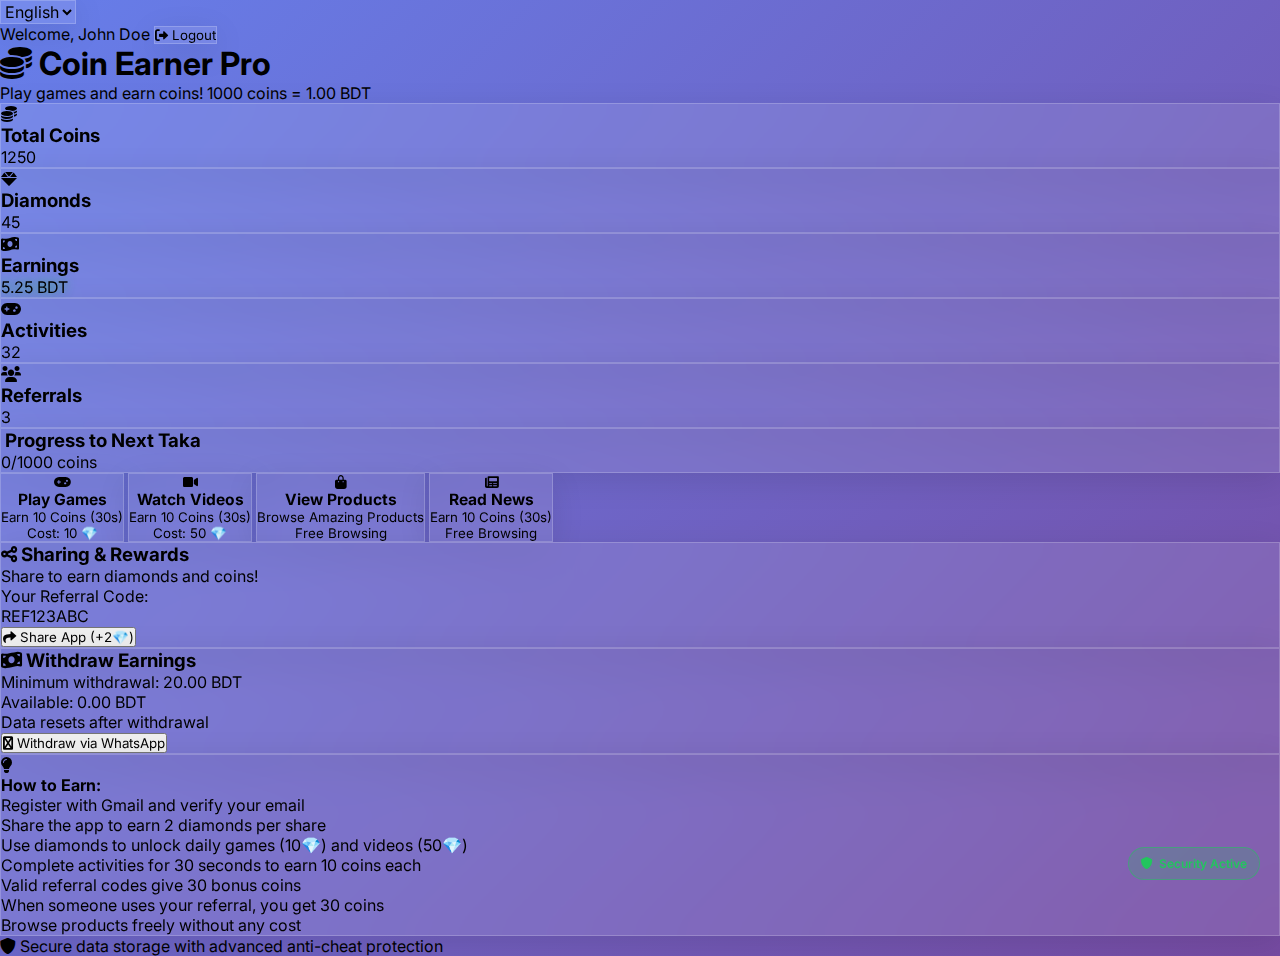
<file: dashboard.html>
<!DOCTYPE html>
<html lang="en">
<head>
    <meta charset="UTF-8">
    <meta name="viewport" content="width=device-width, initial-scale=1.0">
    <title>Coin Earner Pro - Dashboard</title>
    <link href="https://cdnjs.cloudflare.com/ajax/libs/font-awesome/6.0.0/css/all.min.css" rel="stylesheet">
    <link href="https://fonts.googleapis.com/css2?family=Inter:wght@300;400;500;600;700&display=swap" rel="stylesheet">
    <link href="styles/global.css" rel="stylesheet">
</head>
<body class="gradient-bg text-white">
    <!-- Audio elements for sound effects -->
    <audio id="coinSound" preload="auto">
        <source src="https://assets.mixkit.co/sfx/preview/mixkit-coin-win-notification-1992.mp3" type="audio/mpeg">
    </audio>
    <audio id="errorSound" preload="auto">
        <source src="https://assets.mixkit.co/sfx/preview/mixkit-wrong-answer-fail-notification-946.mp3" type="audio/mpeg">
    </audio>
    <audio id="successSound" preload="auto">
        <source src="https://assets.mixkit.co/sfx/preview/mixkit-unlock-game-notification-253.mp3" type="audio/mpeg">
    </audio>
    <audio id="warningSound" preload="auto">
        <source src="https://assets.mixkit.co/sfx/preview/mixkit-sci-fi-alarm-990.mp3" type="audio/mpeg">
    </audio>
    <audio id="timerSound" preload="auto">
        <source src="https://assets.mixkit.co/sfx/preview/mixkit-game-show-clock-bleeps-888.mp3" type="audio/mpeg">
    </audio>

    <!-- Security status indicator -->
    <div class="security-status security-active" id="securityStatus">
        <i class="fas fa-shield-alt"></i>
        <span>Security Active</span>
    </div>

    <!-- Status Notices -->
    <div id="guestNotice" class="hidden glass rounded-2xl p-4 mb-6 border-l-4 border-yellow-400">
        <div class="flex items-center">
            <i class="fas fa-user-clock text-yellow-400 mr-3 text-xl"></i>
            <div>
                <h4 class="font-semibold text-yellow-400" data-translate="guest_mode_title">Guest Mode</h4>
                <p class="text-white/80 text-sm" data-translate="guest_mode_text">You're browsing as a guest. Register to start earning coins!</p>
            </div>
        </div>
    </div>
    <div id="verificationNotice" class="hidden glass rounded-2xl p-4 mb-6 border-l-4 border-orange-400 verification-pending">
        <div class="flex items-center">
            <i class="fas fa-envelope-open-text text-orange-400 mr-3 text-xl pulse"></i>
            <div>
                <h4 class="font-semibold text-orange-400" data-translate="verification_required">Email Verification Required</h4>
                <p class="text-white/80 text-sm" data-translate="verification_notice">Please verify your email to start earning coins!</p>
                <button onclick="showEmailVerification()" class="mt-2 text-xs bg-orange-500 text-white px-3 py-1 rounded-lg hover:bg-orange-600 transition-all">
                    <span data-translate="verify_now">Verify Now</span>
                </button>
            </div>
        </div>
    </div>
    <div id="inactiveNotice" class="hidden glass rounded-2xl p-4 mb-6 border-l-4 border-red-400 account-inactive">
        <div class="flex items-center">
            <i class="fas fa-user-slash text-red-400 mr-3 text-xl"></i>
            <div>
                <h4 class="font-semibold text-red-400" data-translate="account_inactive">Account Deactivated</h4>
                <p class="text-white/80 text-sm" data-translate="inactive_notice">Your account has been deactivated. Please contact support.</p>
            </div>
        </div>
    </div>
    <div id="unlockNotice" class="hidden glass rounded-2xl p-4 mb-6 border-l-4 border-cyan-400">
        <div class="flex items-center justify-center">
            <i class="fas fa-lock text-cyan-400 mr-3 text-2xl"></i>
            <div>
                <h4 class="font-semibold text-cyan-400" data-translate="daily_unlock_title">Daily Activities Locked</h4>
                <p class="text-white/80 text-sm" data-translate="daily_unlock_text">Share the app to earn diamonds and unlock today's activities!</p>
                <p class="text-white/80 text-xs mt-1">
                    <span data-translate="games_cost">Games: 10💎</span> | 
                    <span data-translate="videos_cost">Videos: 50💎</span> | 
                    <span data-translate="you_have">You have:</span> 
                    <span id="currentDiamonds">0</span>💎
                </p>
            </div>
        </div>
    </div>

    <!-- Header -->
    <div class="container mx-auto px-4 py-6">
        <!-- Language Selector -->
        <div class="flex justify-between items-center mb-6">
            <select id="languageSelector" class="glass rounded-xl px-4 py-2 text-white input-base">
                <option value="en">English</option>
                <option value="bn">বাংলা</option>
            </select>
            
            <div id="authButtons" class="flex items-center space-x-4">
                <span id="userGreeting" class="text-white/90 text-sm"></span>
                <button onclick="logout()" class="glass text-white px-4 py-2 rounded-xl hover:bg-white/20 transition-all">
                    <i class="fas fa-sign-out-alt mr-2"></i>
                    <span data-translate="logout">Logout</span>
                </button>
            </div>
        </div>

        <!-- Title -->
        <div class="text-center mb-8">
            <h1 class="text-5xl font-bold text-white mb-3">
                <i class="fas fa-coins text-yellow-400"></i> 
                <span data-translate="title">Coin Earner Pro</span>
            </h1>
            <p class="text-white/80 text-lg" data-translate="subtitle">Play games and earn coins! 1000 coins = 1.00 BDT</p>
        </div>

        <!-- Stats Cards -->
        <div class="grid grid-cols-1 md:grid-cols-5 gap-4 mb-8">
            <div class="glass rounded-2xl p-6 text-center">
                <i class="fas fa-coins text-4xl text-yellow-400 mb-3 coin-icon"></i>
                <h3 class="text-white/70 text-sm font-medium mb-1" data-translate="total_coins">Total Coins</h3>
                <p class="text-3xl font-bold text-white" id="coinCount">0</p>
            </div>
            <div class="glass rounded-2xl p-6 text-center">
                <i class="fas fa-gem text-4xl text-cyan-400 mb-3"></i>
                <h3 class="text-white/70 text-sm font-medium mb-1" data-translate="diamonds">Diamonds</h3>
                <p class="text-3xl font-bold text-cyan-400" id="diamondCount">0</p>
            </div>
            <div class="glass rounded-2xl p-6 text-center">
                <i class="fas fa-money-bill-wave text-4xl text-green-400 mb-3"></i>
                <h3 class="text-white/70 text-sm font-medium mb-1" data-translate="earnings">Earnings</h3>
                <p class="text-3xl font-bold text-green-400 earning-glow" id="earnings">0.00 BDT</p>
            </div>
            <div class="glass rounded-2xl p-6 text-center">
                <i class="fas fa-gamepad text-4xl text-purple-400 mb-3"></i>
                <h3 class="text-white/70 text-sm font-medium mb-1" data-translate="activities">Activities</h3>
                <p class="text-3xl font-bold text-purple-400" id="activitiesCount">0</p>
            </div>
            <div class="glass rounded-2xl p-6 text-center">
                <i class="fas fa-users text-4xl text-blue-400 mb-3"></i>
                <h3 class="text-white/70 text-sm font-medium mb-1" data-translate="referrals">Referrals</h3>
                <p class="text-3xl font-bold text-blue-400" id="referralCount">0</p>
            </div>
        </div>

        <!-- Progress to Next Taka -->
        <div class="glass rounded-2xl p-6 mb-8">
            <h3 class="text-white text-lg font-semibold mb-3">
                <i class="fas fa-target text-purple-400 mr-2"></i>
                <span data-translate="progress_title">Progress to Next Taka</span>
            </h3>
            <div class="bg-white/20 rounded-full h-4 mb-2">
                <div class="progress-bar h-4 rounded-full" id="progressBar" style="width: 0%"></div>
            </div>
            <p class="text-sm text-white/70" id="progressText">0/1000 coins</p>
        </div>

        <!-- Activity Timer -->
        <div class="glass rounded-2xl p-4 mb-6 hidden border-l-4 border-blue-400" id="activityTimer">
            <h3 class="text-blue-400 text-lg font-semibold mb-3">
                <i class="fas fa-clock mr-2"></i>
                <span data-translate="activity_in_progress">Activity in Progress</span>
            </h3>
            <div class="bg-white/20 rounded-full h-3 mb-2">
                <div class="timer-progress h-3 rounded-full" id="timerProgress" style="width: 100%"></div>
            </div>
            <p class="text-sm text-white/80" id="timerText">Time remaining: 30 seconds</p>
            <p class="text-xs text-blue-400 mt-2" data-translate="timer_instruction">Stay on the page to earn your coins!</p>
        </div>

        <!-- Action Buttons -->
        <div class="grid grid-cols-1 md:grid-cols-3 gap-6 mb-8">
            <button id="gamesBtn" class="earning-btn glass rounded-2xl p-8 text-center hover:bg-white/10 transition-all group">
                <i class="fas fa-gamepad text-5xl mb-4 text-purple-400 group-hover:scale-110 transition-transform"></i>
                <h3 class="text-xl font-bold text-white mb-2" data-translate="play_games">Play Games</h3>
                <p class="text-white/70 text-sm" data-translate="earn_10_coins">Earn 10 Coins (30s)</p>
                <p class="text-cyan-400 text-xs mt-1" data-translate="cost_10_diamonds">Cost: 10 💎</p>
            </button>
            <button id="videosBtn" class="earning-btn glass rounded-2xl p-8 text-center hover:bg-white/10 transition-all group">
                <i class="fas fa-video text-5xl mb-4 text-red-400 group-hover:scale-110 transition-transform"></i>
                <h3 class="text-xl font-bold text-white mb-2" data-translate="watch_videos">Watch Videos</h3>
                <p class="text-white/70 text-sm" data-translate="earn_10_coins">Earn 10 Coins (30s)</p>
                <p class="text-cyan-400 text-xs mt-1" data-translate="cost_50_diamonds">Cost: 50 💎</p>
            </button>
            <button id="productsBtn" class="earning-btn glass rounded-2xl p-8 text-center hover:bg-white/10 transition-all group">
                <i class="fas fa-shopping-bag text-5xl mb-4 text-green-400 group-hover:scale-110 transition-transform"></i>
                <h3 class="text-xl font-bold text-white mb-2" data-translate="view_products">View Products</h3>
                <p class="text-white/70 text-sm" data-translate="browse_products">Browse Amazing Products</p>
                <p class="text-green-400 text-xs mt-1" data-translate="free_browsing">Free Browsing</p>
            </button>
            <button id="newsBtn" class="earning-btn glass rounded-2xl p-8 text-center hover:bg-white/10 transition-all group">
                <i class="fas fa-newspaper text-5xl mb-4 text-blue-400 group-hover:scale-110 transition-transform"></i>
                <h3 class="text-xl font-bold text-white mb-2">Read News</h3>
                <p class="text-white/70 text-sm" data-translate="earn_10_coins">Earn 10 Coins (30s)</p>
                <p class="text-green-400 text-xs mt-1" data-translate="free_browsing">Free Browsing</p>
            </button>
        </div>

        <!-- User Actions -->
        <div class="grid grid-cols-1 md:grid-cols-2 gap-6 mb-8" id="userOnlySection">
            <div class="glass rounded-2xl p-6">
                <h3 class="text-white text-lg font-semibold mb-3">
                    <i class="fas fa-share-alt text-blue-400 mr-2"></i>
                    <span data-translate="sharing_rewards">Sharing & Rewards</span>
                </h3>
                <p class="text-sm text-white/70 mb-4" data-translate="sharing_text">Share to earn diamonds and coins!</p>
                <div class="bg-white/10 p-3 rounded-xl mb-4">
                    <p class="text-xs text-white/60 mb-1" data-translate="your_code">Your Referral Code:</p>
                    <p class="font-mono text-lg font-bold text-white" id="referralCode">LOADING...</p>
                </div>
                <button onclick="shareApp()" class="w-full bg-gradient-to-r from-blue-500 to-purple-600 text-white py-3 px-4 rounded-xl hover:from-blue-600 hover:to-purple-700 font-semibold transition-all mb-2">
                    <i class="fas fa-share mr-2"></i>
                    <span data-translate="share_app">Share App (+2💎)</span>
                </button>
            </div>
            <div class="glass rounded-2xl p-6">
                <h3 class="text-white text-lg font-semibold mb-3">
                    <i class="fas fa-money-bill-wave text-green-400 mr-2"></i>
                    <span data-translate="withdraw_earnings">Withdraw Earnings</span>
                </h3>
                <p class="text-sm text-white/70 mb-4" data-translate="withdraw_text">Minimum withdrawal: 20.00 BDT</p>
                <div class="bg-white/10 p-3 rounded-xl mb-4">
                    <p class="text-xs text-white/60" data-translate="withdraw_note">
                        Available: <span id="withdrawableAmount">0.00 BDT</span><br>
                        Data resets after withdrawal
                    </p>
                </div>
                <button onclick="withdrawEarnings()" id="withdrawBtn" class="w-full bg-gradient-to-r from-green-500 to-teal-600 text-white py-3 px-4 rounded-xl hover:from-green-600 hover:to-teal-700 font-semibold transition-all">
                    <i class="fas fa-whatsapp mr-2"></i>
                    <span data-translate="withdraw_whatsapp">Withdraw via WhatsApp</span>
                </button>
            </div>
        </div>

        <!-- Instructions -->
        <div class="glass rounded-2xl p-6 mb-6">
            <div class="flex items-start">
                <i class="fas fa-lightbulb text-yellow-400 mr-3 mt-1 text-xl"></i>
                <div>
                    <h4 class="font-semibold text-yellow-400 mb-3" data-translate="how_to_earn">How to Earn:</h4>
                    <ul class="text-white/80 text-sm space-y-2 list-disc list-inside">
                        <li data-translate="instruction_1">Register with Gmail and verify your email</li>
                        <li data-translate="instruction_2">Share the app to earn 2 diamonds per share</li>
                        <li data-translate="instruction_3">Use diamonds to unlock daily games (10💎) and videos (50💎)</li>
                        <li data-translate="instruction_4">Complete activities for 30 seconds to earn 10 coins each</li>
                        <li data-translate="instruction_5">Valid referral codes give 30 bonus coins</li>
                        <li data-translate="instruction_6">When someone uses your referral, you get 30 coins</li>
                        <li data-translate="instruction_7">Browse products freely without any cost</li>
                    </ul>
                </div>
            </div>
        </div>

        <!-- Footer -->
        <div class="text-center mt-8 text-white/60">
            <p class="text-sm">
                <i class="fas fa-shield-alt mr-2"></i>
                <span data-translate="footer_info">Secure data storage with advanced anti-cheat protection</span>
            </p>
        </div>
    </div>

    <!-- Scripts -->
    <script src="scripts/dashboard.js"></script>
    <script src="scripts/common.js"></script>
</body>
</html>
</file>
<file: styles/global.css>
@import url('https://fonts.googleapis.com/css2?family=Inter:wght@300;400;500;600;700&display=swap');

* {
    font-family: 'Inter', sans-serif;
    margin: 0;
    padding: 0;
    box-sizing: border-box;
}

body {
    background: linear-gradient(135deg, #667eea 0%, #764ba2 100%);
    min-height: 100vh;
    overflow-x: hidden;
}

.dark body {
    background: linear-gradient(135deg, #1e1b4b 0%, #312e81 100%);
}

.glass {
    background: rgba(255, 255, 255, 0.1);
    backdrop-filter: blur(20px);
    border: 1px solid rgba(255, 255, 255, 0.2);
    box-shadow: 0 8px 32px rgba(0, 0, 0, 0.1);
}

.dark .glass {
    background: rgba(0, 0, 0, 0.1);
    border: 1px solid rgba(255, 255, 255, 0.1);
}

.glass-input {
    background: rgba(255, 255, 255, 0.1);
    backdrop-filter: blur(10px);
    border: 1px solid rgba(255, 255, 255, 0.3);
}

.dark .glass-input {
    background: rgba(0, 0, 0, 0.2);
    border: 1px solid rgba(255, 255, 255, 0.2);
}

.gradient-bg {
    background: linear-gradient(135deg, #667eea 0%, #764ba2 100%);
    min-height: 100vh;
}

.dark .gradient-bg {
    background: linear-gradient(135deg, #1e1b4b 0%, #312e81 100%);
}

.coin-bounce {
    animation: coinBounce 0.6s ease-in-out;
}

@keyframes coinBounce {
    0%, 100% { transform: scale(1) rotate(0deg); }
    50% { transform: scale(1.2) rotate(180deg); }
}

.floating-reward {
    position: fixed;
    pointer-events: none;
    z-index: 1000;
    font-size: 2rem;
    animation: floatUp 2s ease-out forwards;
}
@keyframes floatUp {
    0% {
        opacity: 1;
        transform: translateY(0) scale(1);
    }
    100% {
        opacity: 0;
        transform: translateY(-100px) scale(1.5);
    }
}
.modal-overlay {
    position: fixed;
    top: 0;
    left: 0;
    width: 100%;
    height: 100%;
    background: rgba(0, 0, 0, 0.8);
    display: flex;
    justify-content: center;
    align-items: center;
    z-index: 9999;
    backdrop-filter: blur(5px);
}
.modal-content {
    max-width: 500px;
    width: 90%;
    margin: 1rem;
    max-height: 90vh;
    overflow-y: auto;
}
.hidden { display: none !important; }

.button-disabled {
    opacity: 0.6;
    cursor: not-allowed;
    pointer-events: none;
}

.button-locked {
    opacity: 0.4;
    cursor: not-allowed;
    pointer-events: none;
    position: relative;
}

.button-locked::before {
    content: '🔒';
    position: absolute;
    top: 50%;
    left: 50%;
    transform: translate(-50%, -50%);
    font-size: 2rem;
    z-index: 1;
}
.verification-pending {
    border: 2px dashed #f59e0b;
    background: rgba(245, 158, 11, 0.1);
}
.account-inactive {
    border: 2px dashed #ef4444;
    background: rgba(239, 68, 68, 0.1);
}
.pulse {
    animation: pulse 2s infinite;
}
@keyframes pulse {
    0%, 100% { opacity: 1; }
    50% { opacity: 0.5; }
}
.progress-bar {
    background: linear-gradient(90deg, #10b981, #34d399);
    transition: width 0.3s ease;
}
.timer-progress {
    background: linear-gradient(90deg, #ef4444, #f97316);
    transition: width 1s linear;
}
.earning-glow {
    text-shadow: 0 0 10px rgba(34, 197, 94, 0.8);
}
.input-base {
    font-size: 16px; /* Prevent zoom on mobile */
}
.spinner {
    border: 2px solid #f3f3f3;
    border-top: 2px solid #3498db;
    border-radius: 50%;
    width: 20px;
    height: 20px;
    animation: spin 1s linear infinite;
    display: inline-block;
    margin-right: 8px;
}
@keyframes spin {
    0% { transform: rotate(0deg); }
    100% { transform: rotate(360deg); }
}

/* Resend button styling */
.resend-disabled {
    opacity: 0.6;
    cursor: not-allowed;
    pointer-events: none;
}

/* New security indicator */
.security-status {
    position: fixed;
    bottom: 20px;
    right: 20px;
    z-index: 100;
    padding: 8px 12px;
    border-radius: 20px;
    font-size: 12px;
    font-weight: 600;
    display: flex;
    align-items: center;
    gap: 6px;
}

.security-active {
    background: rgba(34, 197, 94, 0.2);
    color: #22c55e;
    border: 1px solid rgba(34, 197, 94, 0.5);
}

.security-warning {
    background: rgba(234, 179, 8, 0.2);
    color: #eab308;
    border: 1px solid rgba(234, 179, 8, 0.5);
}

.security-alert {
    background: rgba(239, 68, 68, 0.2);
    color: #ef4444;
    border: 1px solid rgba(239, 68, 68, 0.5);
}
</file>
